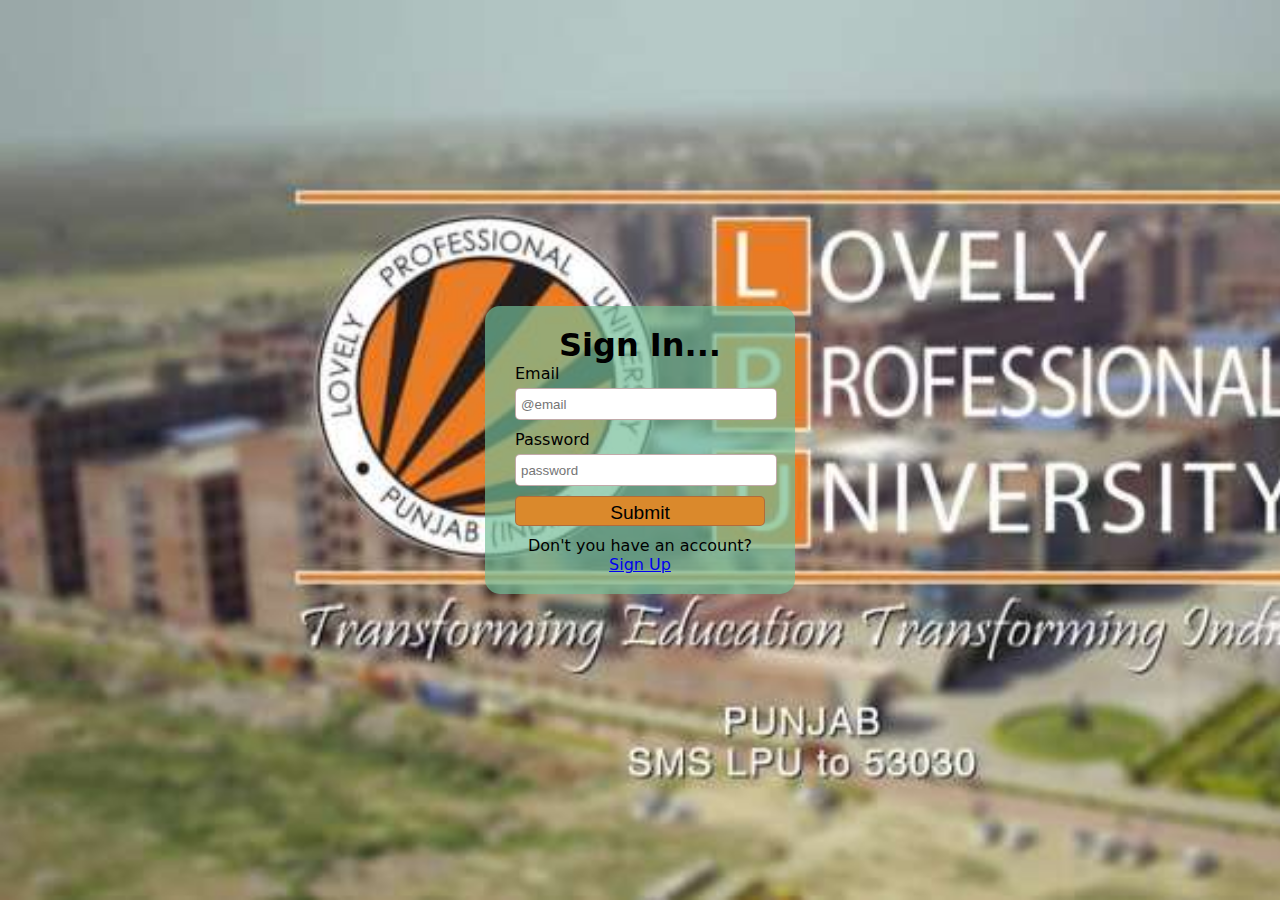
<file: Project/Signin.html>
<!DOCTYPE html>
<html lang="en">
<head>
    <meta charset="UTF-8">
    <meta name="viewport" content="width=device-width, initial-scale=1.0">
    <title>Document</title>
    
        <link rel="stylesheet" href="formstyle.css">
        <script src="javascript.js"></script>
   
</head>
<body>
    <div>
        <form onsubmit="return validate()" action="index.html">
            <h1>Sign In...</h1>
            
            <label for="email">Email</label>
            <input type="email" id="email" placeholder="@email">
            <label for="password">Password</label>
            <input type="password" id="password" placeholder="password">
            <input type="submit" class="subid" value="Submit">
        </form>

        <p>Don't you have an account?<br> <a href="Signup.html">Sign Up</a></p>
    </div>
    </div>
</body>
</html>
</file>
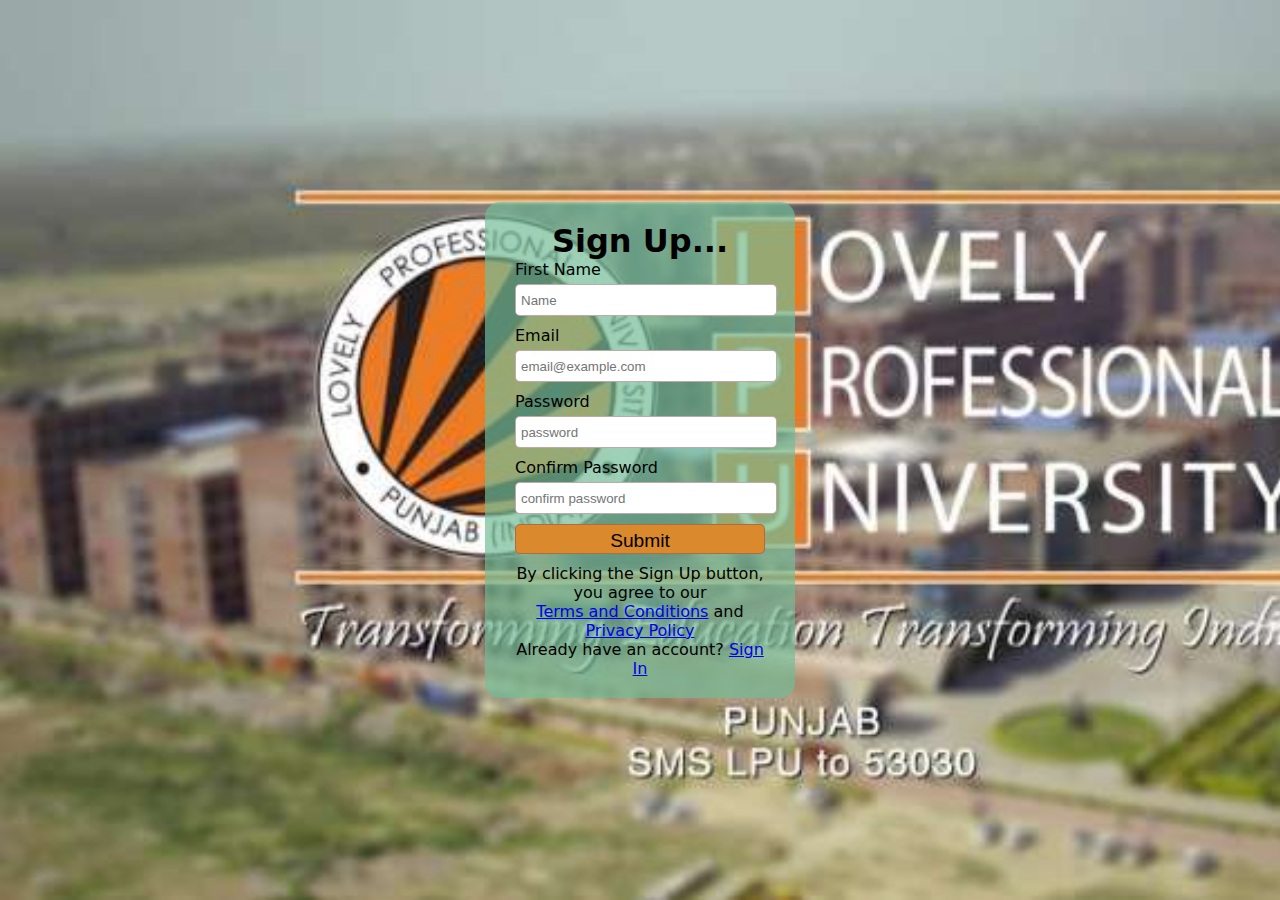
<file: Project/signup.html>
<!DOCTYPE html>
<html lang="en">
<head>
    <meta charset="UTF-8">
    <meta name="viewport" content="width=device-width, initial-scale=1.0">
    <title>Document</title>
    <link rel="stylesheet" href="formstyle.css">
    <script src="javascript.js">
        
    </script>
</head>
<body>
    <div>
        <form onsubmit="return validateform()" action="Signin.html">
            <h1>Sign Up...</h1>
            <label for="name">First Name</label>
            <input type="text" id="name" placeholder="Name">
            <label for="email">Email</label>
            <input type="email" id="email" placeholder="email@example.com">
            <label for="password">Password</label>
            <input type="password" id="password" placeholder="password">
            <label for="confirmPassword">Confirm Password</label>
            <input type="password" id="confirmPassword" placeholder="confirm password">
            <input type="submit" class="subid" value="Submit">
        </form>
        <p>By clicking the Sign Up button, you agree to our<br>
        <a href="#">Terms and Conditions</a> and <a href="#">Privacy Policy</a></p>
        <p>Already have an account? <a href="Signin.html">Sign In</a></p>
    </div>
</body>
</html>
</file>
<file: Project/formstyle.css>
*{
    padding: 0px;
    margin: 0px;
}
body {
    background-image: url('lpulogo2.jpg');
    background-size: cover;
    background-repeat: no-repeat;
    display: flex;
    justify-content: center;
    align-items: center;
    height: 100vh;
    margin: 0;
    font-family: system-ui, -apple-system, BlinkMacSystemFont, 'Segoe UI', Roboto, Oxygen, Ubuntu, Cantarell, 'Open Sans', 'Helvetica Neue', sans-serif;
    font-weight: 500;
}

div {
    margin: 100px 20px;
    background-color: rgba(114, 189, 151, 0.689);
    width: 250px;
    padding: 20px 30px;
    border-radius: 15px;
    text-align: center; 
}

label {
    text-align: left; 
    display: block;
    margin-bottom: 5px;
}

input {
    border: 1px solid rgba(130, 79, 79, 0.486);
    border-radius: 5px;
    width: 100%;
    height: 20px;
    margin-bottom: 10px;
    padding: 5px;
}
.subid{
    cursor: pointer;
    width: 100%;
    height: 30px;
    font-size: larger;
    background-color: rgb(218, 137, 44);
}
input[type="button"]:hover{
    color: black;
    background-color: rgb(12, 12, 12);
}
</file>
